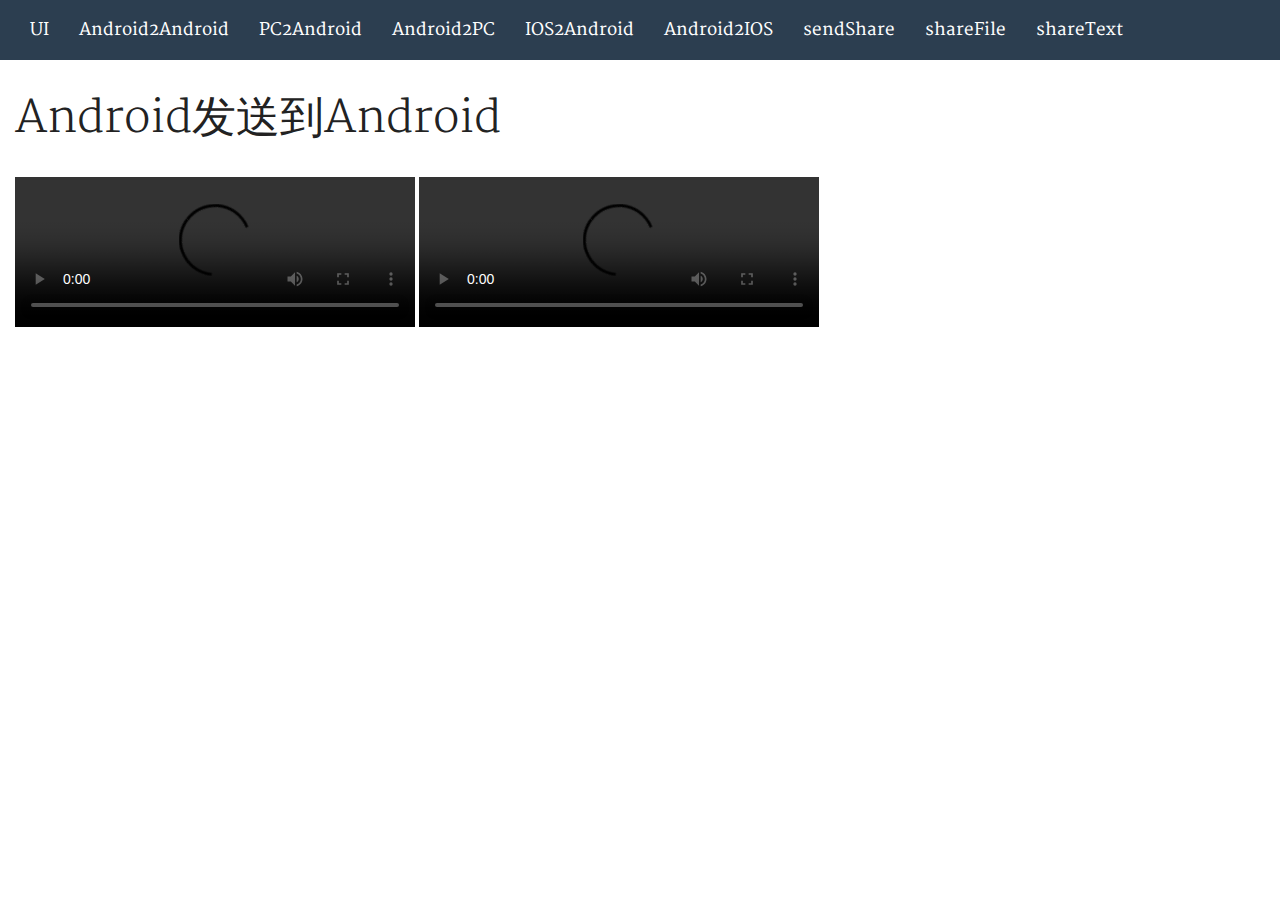
<file: Biu/android2android.html>
<!doctype html>
<html>
<head>
    <title>
    </title>

    <meta charset="utf-8">
    <meta property="wb:webmaster" content="81422e2043a0c6f6"/>
    <meta http-equiv="X-UA-Compatible" content="IE=edge">
    <meta name="viewport" content="width=device-width, initial-scale=1">
    <link rel="stylesheet" type="text/css" href="css/blog.min.css"/>
    <link rel="stylesheet" type="text/css" href="css/style.css"/>

    <!-- HTML5 shim and Respond.js IE8 support of HTML5 elements and media queries -->
    <!--[if lt IE 9]>
      <script src="https://oss.maxcdn.com/libs/html5shiv/3.7.0/html5shiv.js"></script>
      <script src="https://oss.maxcdn.com/libs/respond.js/1.4.2/respond.min.js"></script>
    <![endif]-->

</head>
<body>

<div class="navbar navbar-inverse navbar-static-top" role="navigation">
    <div class="container">
        <div class="navbar-header">
            <button type="button" class="navbar-toggle" data-toggle="collapse" data-target=".navbar-collapse">
                <span class="sr-only">Toggle navigation</span>
                <span class="icon-bar"></span>
                <span class="icon-bar"></span>
                <span class="icon-bar"></span>
            </button>
        </div>
        <div class="navbar-collapse collapse">
            <ul class="nav navbar-nav">
                <li><a href="index.html">UI</a></li>
                <li><a href="android2android.html">Android2Android</a></li>
                <li><a href="pc2android.html">PC2Android</a></li>
                <li><a href="android2pc.html">Android2PC</a></li>
                <li><a href="ios2android.html">IOS2Android</a></li>
                <li><a href="android2ios.html">Android2IOS</a></li>
                <li><a href="sendShare.html">sendShare</a></li>
                <li><a href="shareFile.html">shareFile</a></li>
                <li><a href="shareText.html">shareText</a></li>
            </ul>
        </div>
    </div>
</div>

<div class="container content">

    <div class="page-header">
        <h1>
            Android发送到Android
        </h1>
    </div>


    <div class="page-content">
        <video width="400" autoplay controls>
            <source src="http://bbbbiu-com.oss-cn-hangzhou.aliyuncs.com/Introv2/Android2Android2.mp4" type="video/mp4">
            Your browser does not support HTML5 video.
        </video>
        <video width="400" autoplay controls>
            <source src="http://bbbbiu-com.oss-cn-hangzhou.aliyuncs.com/Introv2/Android2Android.mp4" type="video/mp4">
            Your browser does not support HTML5 video.
        </video>
    </div>

    <div class="page-bottom">
    </div>

</div>

</body>
</html>
</file>
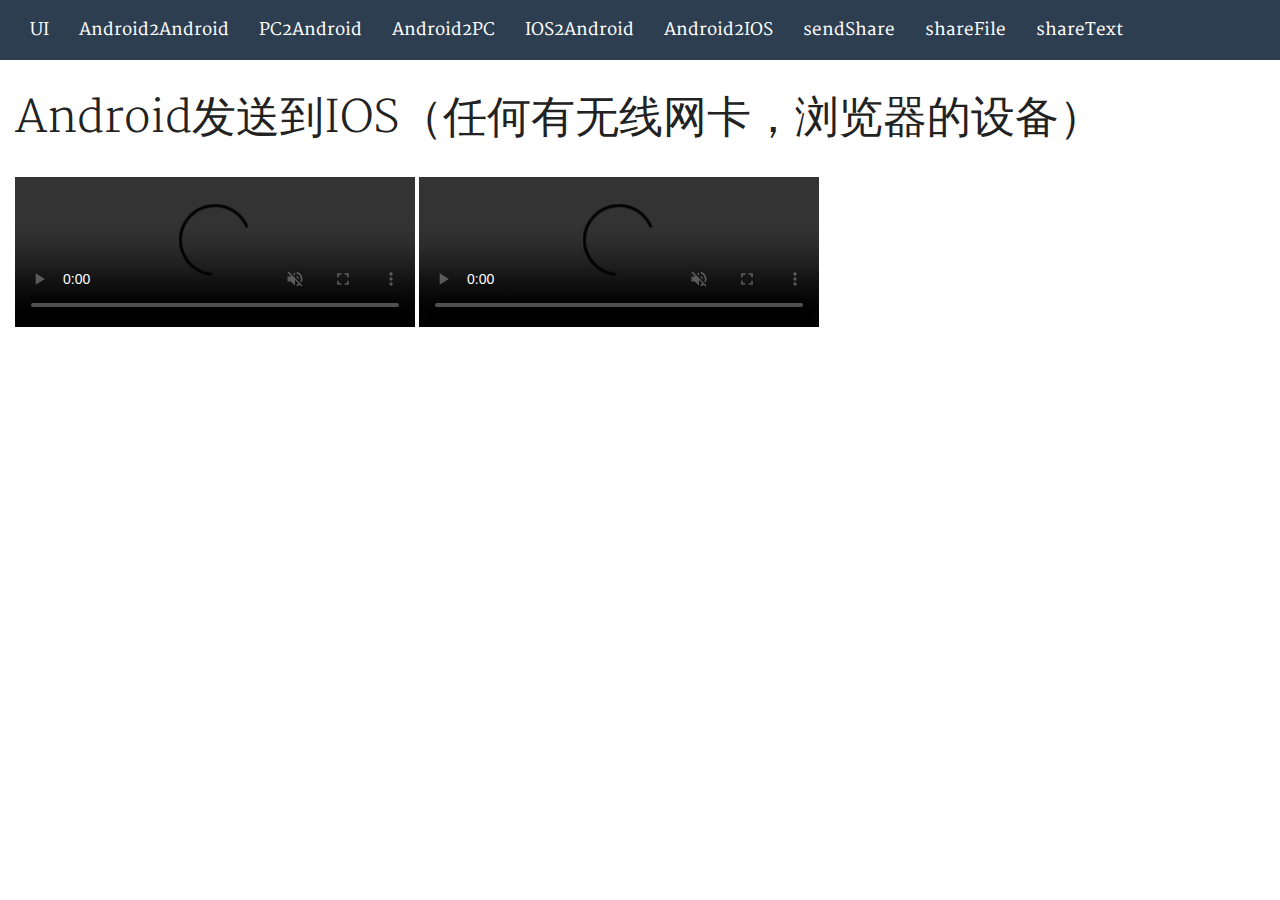
<file: Biu/android2ios.html>
<!doctype html>
<html>
<head>
    <title>
    </title>

    <meta charset="utf-8">
    <meta property="wb:webmaster" content="81422e2043a0c6f6"/>
    <meta http-equiv="X-UA-Compatible" content="IE=edge">
    <meta name="viewport" content="width=device-width, initial-scale=1">
    <link rel="stylesheet" type="text/css" href="css/blog.min.css"/>
    <link rel="stylesheet" type="text/css" href="css/style.css"/>

    <!-- HTML5 shim and Respond.js IE8 support of HTML5 elements and media queries -->
    <!--[if lt IE 9]>
      <script src="https://oss.maxcdn.com/libs/html5shiv/3.7.0/html5shiv.js"></script>
      <script src="https://oss.maxcdn.com/libs/respond.js/1.4.2/respond.min.js"></script>
    <![endif]-->

</head>
<body>

<div class="navbar navbar-inverse navbar-static-top" role="navigation">
    <div class="container">
        <div class="navbar-header">
            <button type="button" class="navbar-toggle" data-toggle="collapse" data-target=".navbar-collapse">
                <span class="sr-only">Toggle navigation</span>
                <span class="icon-bar"></span>
                <span class="icon-bar"></span>
                <span class="icon-bar"></span>
            </button>
        </div>
        <div class="navbar-collapse collapse">
            <ul class="nav navbar-nav">
                <li><a href="index.html">UI</a></li>
                <li><a href="android2android.html">Android2Android</a></li>
                <li><a href="pc2android.html">PC2Android</a></li>
                <li><a href="android2pc.html">Android2PC</a></li>
                <li><a href="ios2android.html">IOS2Android</a></li>
                <li><a href="android2ios.html">Android2IOS</a></li>
                <li><a href="sendShare.html">sendShare</a></li>
                <li><a href="shareFile.html">shareFile</a></li>
                <li><a href="shareText.html">shareText</a></li>
            </ul>
        </div>
    </div>
</div>

<div class="container content">

    <div class="page-header">
        <h1>
            Android发送到IOS（任何有无线网卡，浏览器的设备）
        </h1>
    </div>


    <div class="page-content">
        <video width="400" autoplay controls muted>
            <source src="http://bbbbiu-com.oss-cn-hangzhou.aliyuncs.com/Introv2/Android2IOS-Android.mp4" type="video/mp4">
            Your browser does not support HTML5 video.
        </video>
        <video width="400" autoplay controls muted>
            <source src="http://bbbbiu-com.oss-cn-hangzhou.aliyuncs.com/Introv2/Android2IOS-IOS.mp4" type="video/mp4">
            Your browser does not support HTML5 video.
        </video>
    </div>

    <div class="page-bottom">
    </div>

</div>

</body>
</html>
</file>
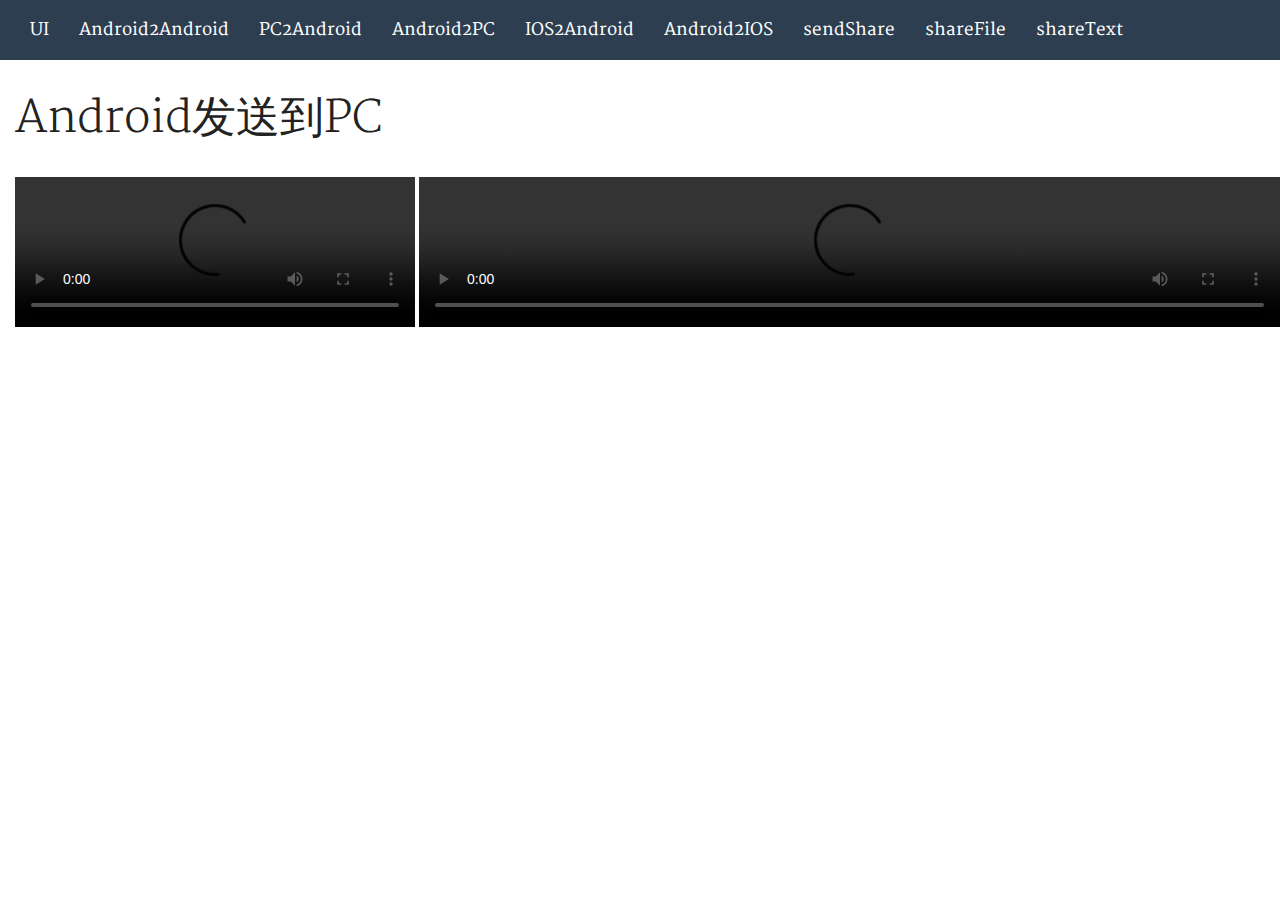
<file: Biu/android2pc.html>
<!doctype html>
<html>
<head>
    <title>
    </title>

    <meta charset="utf-8">
    <meta property="wb:webmaster" content="81422e2043a0c6f6"/>
    <meta http-equiv="X-UA-Compatible" content="IE=edge">
    <meta name="viewport" content="width=device-width, initial-scale=1">
    <link rel="stylesheet" type="text/css" href="css/blog.min.css"/>
    <link rel="stylesheet" type="text/css" href="css/style.css"/>

    <!-- HTML5 shim and Respond.js IE8 support of HTML5 elements and media queries -->
    <!--[if lt IE 9]>
      <script src="https://oss.maxcdn.com/libs/html5shiv/3.7.0/html5shiv.js"></script>
      <script src="https://oss.maxcdn.com/libs/respond.js/1.4.2/respond.min.js"></script>
    <![endif]-->

</head>
<body>

<div class="navbar navbar-inverse navbar-static-top" role="navigation">
    <div class="container">
        <div class="navbar-header">
            <button type="button" class="navbar-toggle" data-toggle="collapse" data-target=".navbar-collapse">
                <span class="sr-only">Toggle navigation</span>
                <span class="icon-bar"></span>
                <span class="icon-bar"></span>
                <span class="icon-bar"></span>
            </button>
        </div>
        <div class="navbar-collapse collapse">
            <ul class="nav navbar-nav">
                <li><a href="index.html">UI</a></li>
                <li><a href="android2android.html">Android2Android</a></li>
                <li><a href="pc2android.html">PC2Android</a></li>
                <li><a href="android2pc.html">Android2PC</a></li>
                <li><a href="ios2android.html">IOS2Android</a></li>
                <li><a href="android2ios.html">Android2IOS</a></li>
                <li><a href="sendShare.html">sendShare</a></li>
                <li><a href="shareFile.html">shareFile</a></li>
                <li><a href="shareText.html">shareText</a></li>
            </ul>
        </div>
    </div>
</div>

<div class="container content">

    <div class="page-header">
        <h1>
            Android发送到PC
        </h1>
    </div>


    <div class="page-content">
        <video width="400" autoplay controls>
            <source src="http://bbbbiu-com.oss-cn-hangzhou.aliyuncs.com/Introv2/Android2PC-Android.mp4" type="video/mp4">
            Your browser does not support HTML5 video.
        </video>
        <video width="960" autoplay controls>
            <source src="http://bbbbiu-com.oss-cn-hangzhou.aliyuncs.com/Introv2/Android2PC-PC.mp4" type="video/mp4">
            Your browser does not support HTML5 video.
        </video>
    </div>

    <div class="page-bottom">
    </div>

</div>

</body>
</html>
</file>
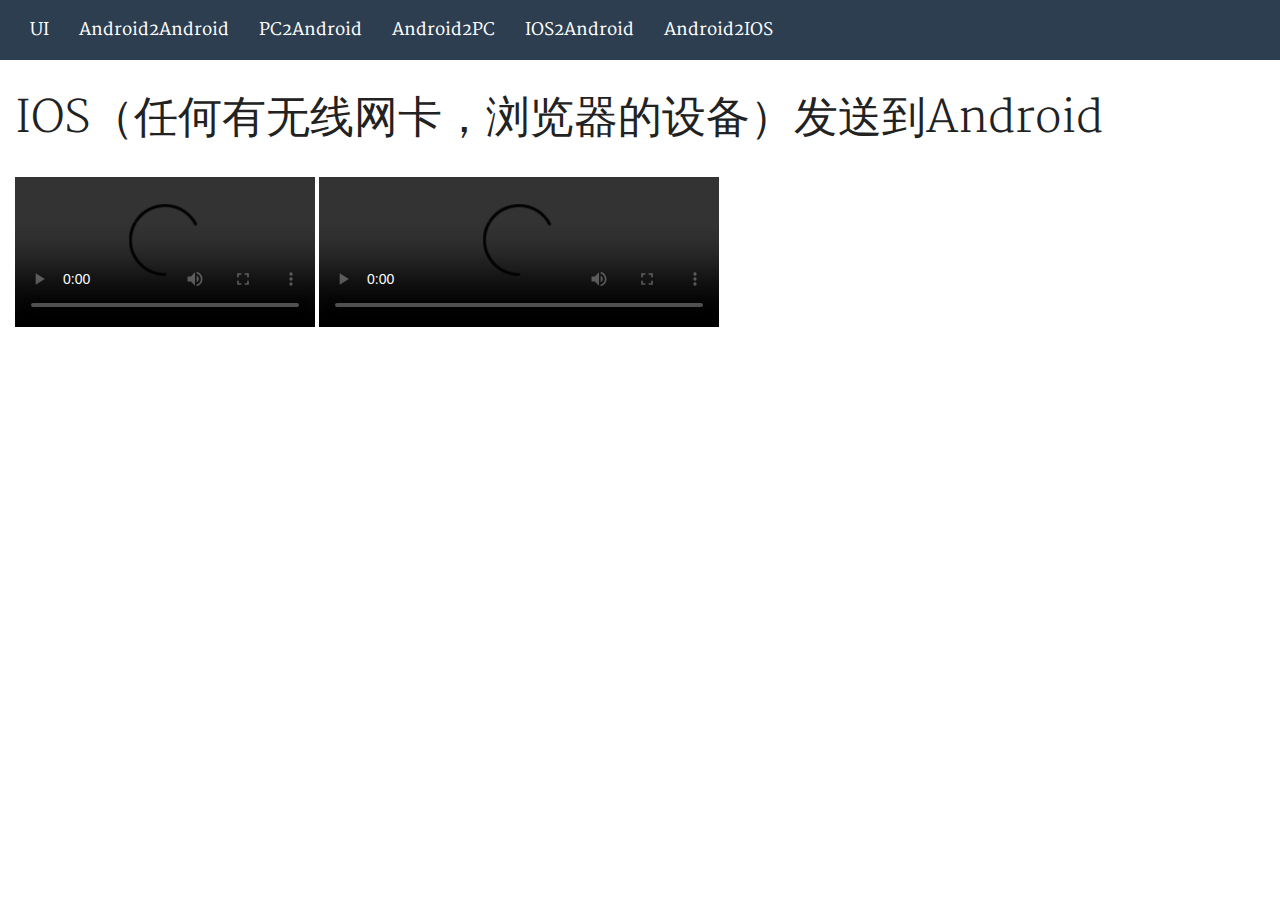
<file: Biu/ios2android.html>
<!doctype html>
<html>
<head>
    <title>
    </title>

    <meta charset="utf-8">
    <meta property="wb:webmaster" content="81422e2043a0c6f6"/>
    <meta http-equiv="X-UA-Compatible" content="IE=edge">
    <meta name="viewport" content="width=device-width, initial-scale=1">
    <link rel="stylesheet" type="text/css" href="css/blog.min.css"/>
    <link rel="stylesheet" type="text/css" href="css/style.css"/>


    <!-- HTML5 shim and Respond.js IE8 support of HTML5 elements and media queries -->
    <!--[if lt IE 9]>
      <script src="https://oss.maxcdn.com/libs/html5shiv/3.7.0/html5shiv.js"></script>
      <script src="https://oss.maxcdn.com/libs/respond.js/1.4.2/respond.min.js"></script>
    <![endif]-->

</head>
<body>

<div class="navbar navbar-inverse navbar-static-top" role="navigation">
    <div class="container">
        <div class="navbar-header">
            <button type="button" class="navbar-toggle" data-toggle="collapse" data-target=".navbar-collapse">
                <span class="sr-only">Toggle navigation</span>
                <span class="icon-bar"></span>
                <span class="icon-bar"></span>
                <span class="icon-bar"></span>
            </button>
        </div>
        <div class="navbar-collapse collapse">
            <ul class="nav navbar-nav">
                <li><a href="index.html">UI</a></li>
                <li><a href="android2android.html">Android2Android</a></li>
                <li><a href="pc2android.html">PC2Android</a></li>
                <li><a href="android2pc.html">Android2PC</a></li>
                <li><a href="ios2android.html">IOS2Android</a></li>
                <li><a href="android2ios.html">Android2IOS</a></li>
            </ul>
        </div>
    </div>
</div>

<div class="container content">

    <div class="page-header">
        <h1>
            IOS（任何有无线网卡，浏览器的设备）发送到Android
        </h1>
    </div>


    <div class="page-content">
        <video width="300" autoplay controls>
            <source src="http://bbbbiu-com.oss-cn-hangzhou.aliyuncs.com/intro/IOS2Android-Android.mp4" type="video/mp4">
            Your browser does not support HTML5 video.
        </video>
        <video width="400" autoplay controls>
            <source src="http://bbbbiu-com.oss-cn-hangzhou.aliyuncs.com/intro/IOS2Android-IOS.mp4" type="video/mp4">
            Your browser does not support HTML5 video.
        </video>
    </div>

    <div class="page-bottom">
    </div>

</div>

</body>
</html>
</file>
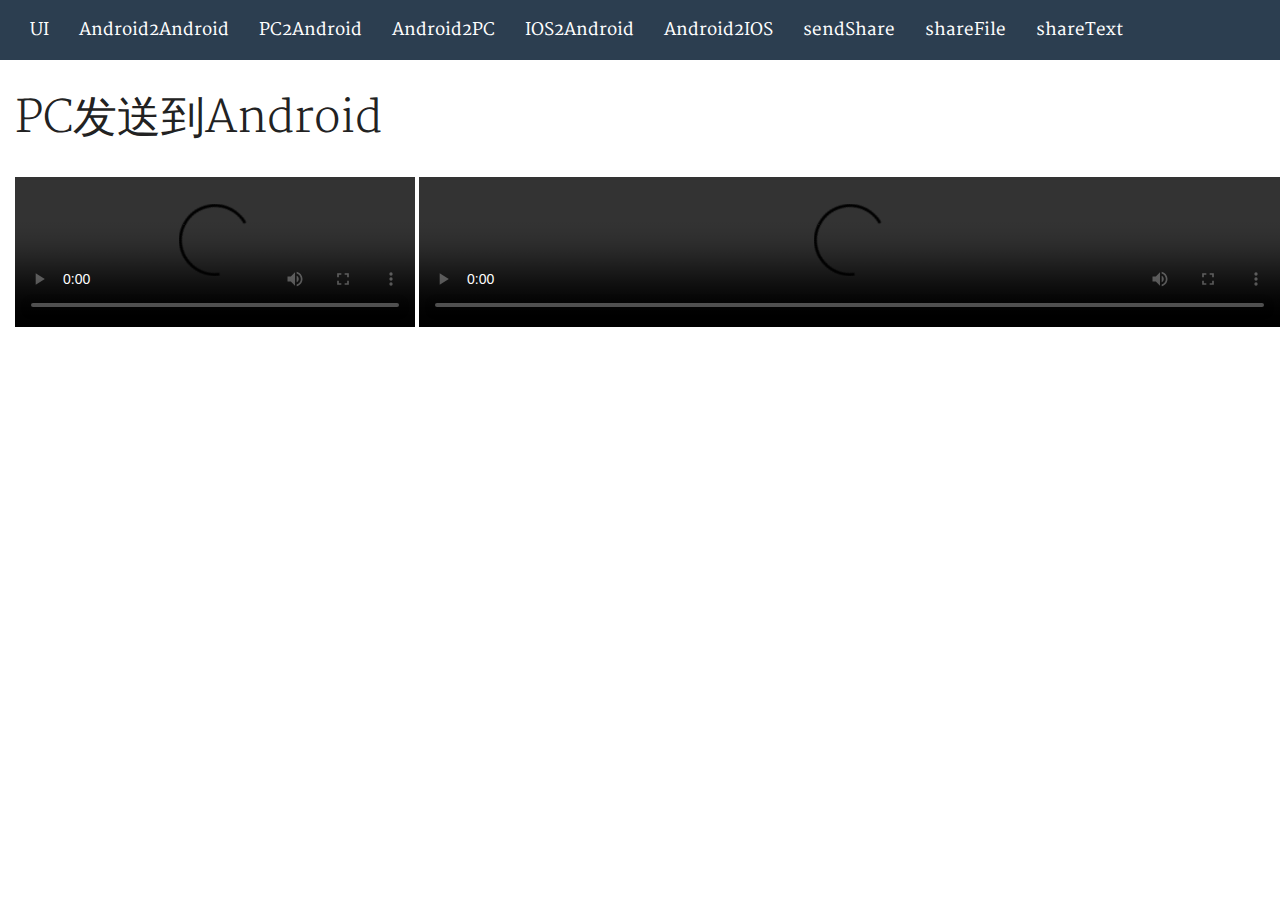
<file: Biu/pc2android.html>
<!doctype html>
<html>
<head>
    <title>
    </title>

    <meta charset="utf-8">
    <meta property="wb:webmaster" content="81422e2043a0c6f6"/>
    <meta http-equiv="X-UA-Compatible" content="IE=edge">
    <meta name="viewport" content="width=device-width, initial-scale=1">
    <link rel="stylesheet" type="text/css" href="css/blog.min.css"/>
    <link rel="stylesheet" type="text/css" href="css/style.css"/>

    <!-- HTML5 shim and Respond.js IE8 support of HTML5 elements and media queries -->
    <!--[if lt IE 9]>
      <script src="https://oss.maxcdn.com/libs/html5shiv/3.7.0/html5shiv.js"></script>
      <script src="https://oss.maxcdn.com/libs/respond.js/1.4.2/respond.min.js"></script>
    <![endif]-->

</head>
<body>

<div class="navbar navbar-inverse navbar-static-top" role="navigation">
    <div class="container">
        <div class="navbar-header">
            <button type="button" class="navbar-toggle" data-toggle="collapse" data-target=".navbar-collapse">
                <span class="sr-only">Toggle navigation</span>
                <span class="icon-bar"></span>
                <span class="icon-bar"></span>
                <span class="icon-bar"></span>
            </button>
        </div>
        <div class="navbar-collapse collapse">
            <ul class="nav navbar-nav">
                <li><a href="index.html">UI</a></li>
                <li><a href="android2android.html">Android2Android</a></li>
                <li><a href="pc2android.html">PC2Android</a></li>
                <li><a href="android2pc.html">Android2PC</a></li>
                <li><a href="ios2android.html">IOS2Android</a></li>
                <li><a href="android2ios.html">Android2IOS</a></li>
                <li><a href="sendShare.html">sendShare</a></li>
                <li><a href="shareFile.html">shareFile</a></li>
                <li><a href="shareText.html">shareText</a></li>
            </ul>
        </div>
    </div>
</div>

<div class="container content">

    <div class="page-header">
        <h1>
            PC发送到Android
        </h1>
    </div>


    <div class="page-content">
        <video width="400" autoplay controls>
            <source src="http://bbbbiu-com.oss-cn-hangzhou.aliyuncs.com/Introv2/PC2Android-Android.mp4" type="video/mp4">
            Your browser does not support HTML5 video.
        </video>
        <video width="960" autoplay controls>
            <source src="http://bbbbiu-com.oss-cn-hangzhou.aliyuncs.com/Introv2/PC2Android-PC.mp4" type="video/mp4">
            Your browser does not support HTML5 video.
        </video>
    </div>

    <div class="page-bottom">
    </div>

</div>

</body>
</html>
</file>
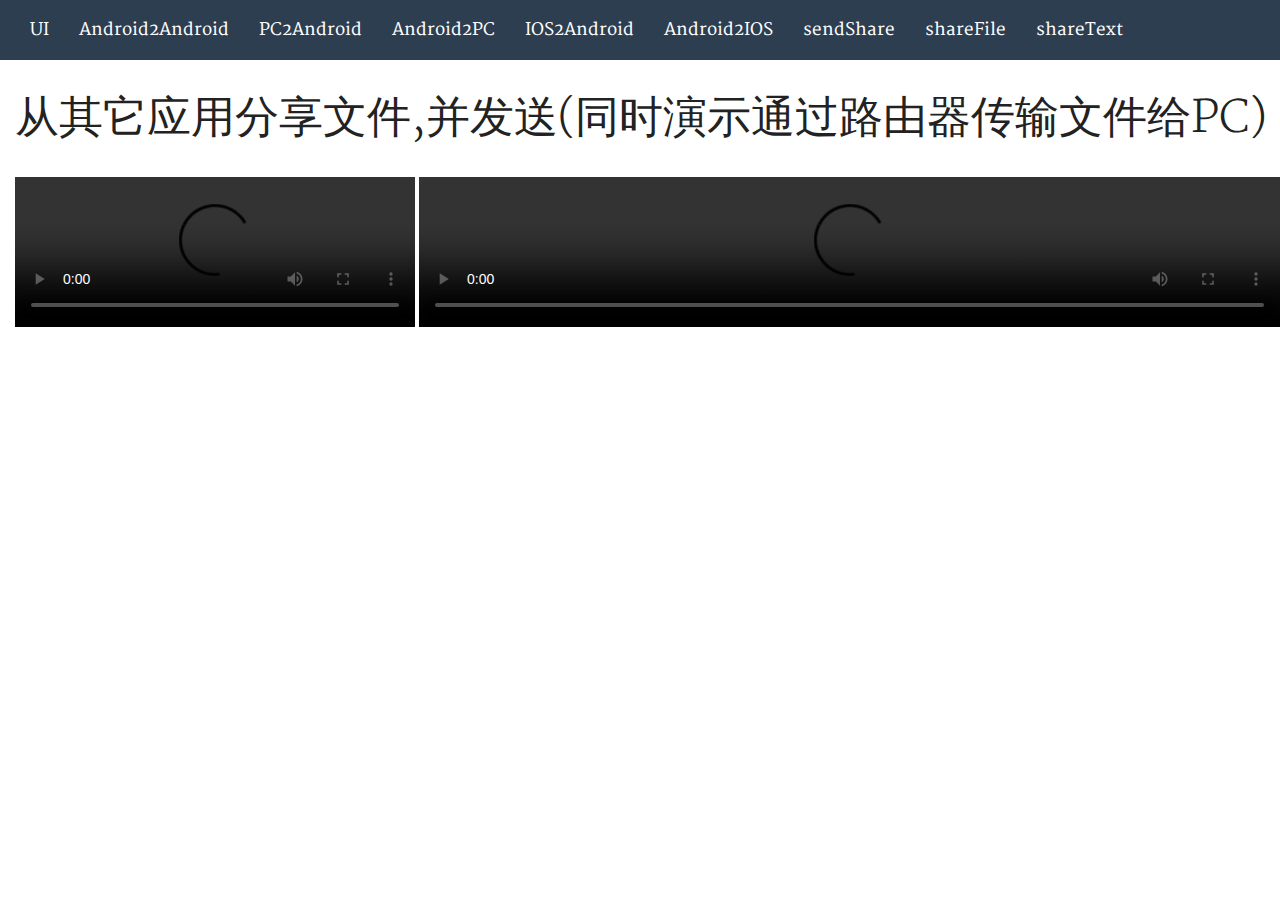
<file: Biu/shareFile.html>
<!doctype html>
<html>
<head>
    <title>
    </title>

    <meta charset="utf-8">
    <meta property="wb:webmaster" content="81422e2043a0c6f6"/>
    <meta http-equiv="X-UA-Compatible" content="IE=edge">
    <meta name="viewport" content="width=device-width, initial-scale=1">
    <link rel="stylesheet" type="text/css" href="css/blog.min.css"/>
    <link rel="stylesheet" type="text/css" href="css/style.css"/>

    <!-- HTML5 shim and Respond.js IE8 support of HTML5 elements and media queries -->
    <!--[if lt IE 9]>
      <script src="https://oss.maxcdn.com/libs/html5shiv/3.7.0/html5shiv.js"></script>
      <script src="https://oss.maxcdn.com/libs/respond.js/1.4.2/respond.min.js"></script>
    <![endif]-->

</head>
<body>

<div class="navbar navbar-inverse navbar-static-top" role="navigation">
    <div class="container">
        <div class="navbar-header">
            <button type="button" class="navbar-toggle" data-toggle="collapse" data-target=".navbar-collapse">
                <span class="sr-only">Toggle navigation</span>
                <span class="icon-bar"></span>
                <span class="icon-bar"></span>
                <span class="icon-bar"></span>
            </button>
        </div>
        <div class="navbar-collapse collapse">
            <ul class="nav navbar-nav">
                <li><a href="index.html">UI</a></li>
                <li><a href="android2android.html">Android2Android</a></li>
                <li><a href="pc2android.html">PC2Android</a></li>
                <li><a href="android2pc.html">Android2PC</a></li>
                <li><a href="ios2android.html">IOS2Android</a></li>
                <li><a href="android2ios.html">Android2IOS</a></li>
                <li><a href="sendShare.html">sendShare</a></li>
                <li><a href="shareFile.html">shareFile</a></li>
                <li><a href="shareText.html">shareText</a></li>
            </ul>
        </div>
    </div>
</div>

<div class="container content">

    <div class="page-header">
        <h1>
            从其它应用分享文件,并发送(同时演示通过路由器传输文件给PC)
        </h1>
    </div>


    <div class="page-content">
        <video width="400" autoplay controls>
            <source src="http://bbbbiu-com.oss-cn-hangzhou.aliyuncs.com/Introv2/shareFile-Android.mp4" type="video/mp4">
            Your browser does not support HTML5 video.
        </video>
        <video width="960" autoplay controls>
            <source src="http://bbbbiu-com.oss-cn-hangzhou.aliyuncs.com/Introv2/shareFile-PC.mp4" type="video/mp4">
            Your browser does not support HTML5 video.
        </video>
    </div>

    <div class="page-bottom">
    </div>

</div>

</body>
</html>
</file>
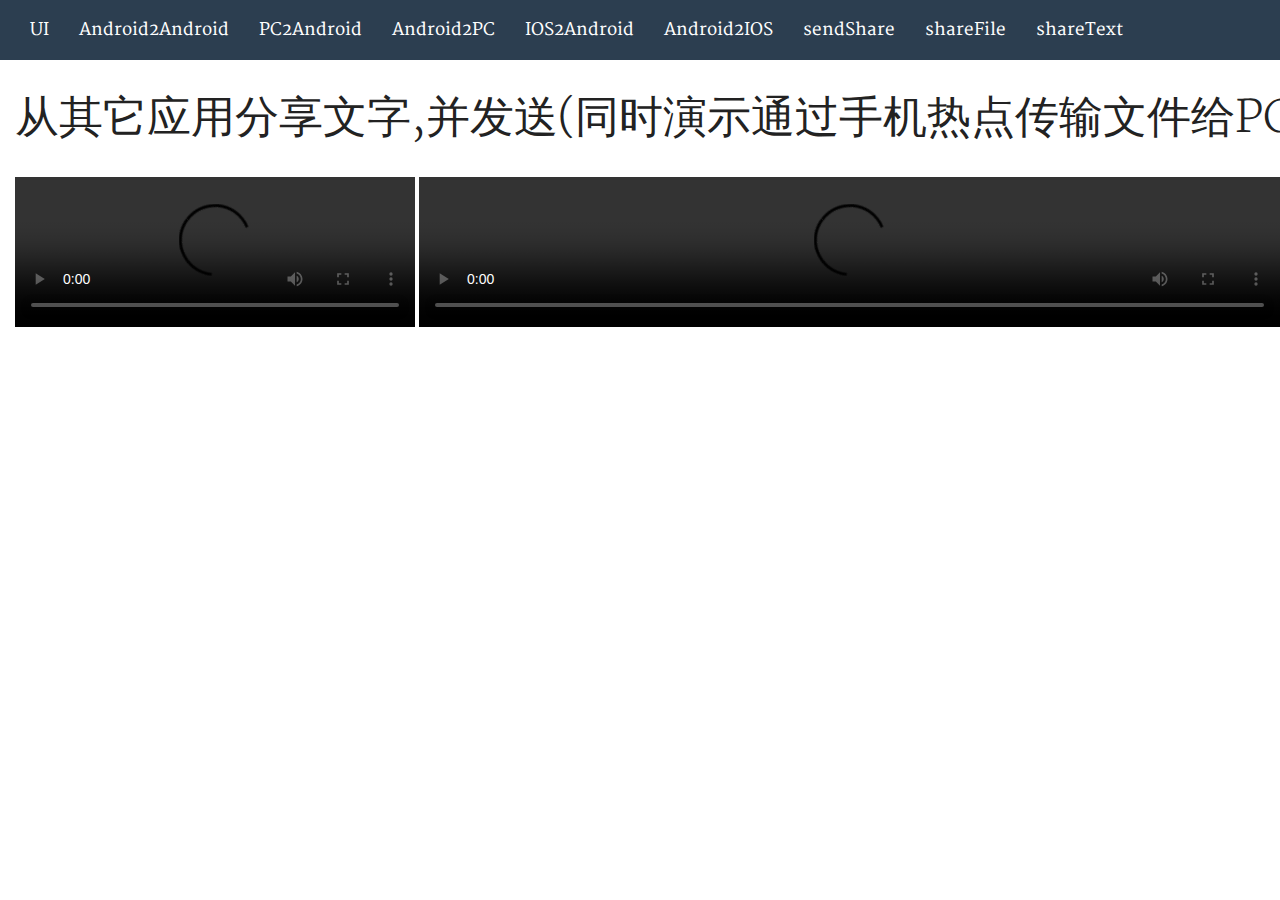
<file: Biu/shareText.html>
<!doctype html>
<html>
<head>
    <title>
    </title>

    <meta charset="utf-8">
    <meta property="wb:webmaster" content="81422e2043a0c6f6"/>
    <meta http-equiv="X-UA-Compatible" content="IE=edge">
    <meta name="viewport" content="width=device-width, initial-scale=1">
    <link rel="stylesheet" type="text/css" href="css/blog.min.css"/>
    <link rel="stylesheet" type="text/css" href="css/style.css"/>

    <!-- HTML5 shim and Respond.js IE8 support of HTML5 elements and media queries -->
    <!--[if lt IE 9]>
      <script src="https://oss.maxcdn.com/libs/html5shiv/3.7.0/html5shiv.js"></script>
      <script src="https://oss.maxcdn.com/libs/respond.js/1.4.2/respond.min.js"></script>
    <![endif]-->

</head>
<body>

<div class="navbar navbar-inverse navbar-static-top" role="navigation">
    <div class="container">
        <div class="navbar-header">
            <button type="button" class="navbar-toggle" data-toggle="collapse" data-target=".navbar-collapse">
                <span class="sr-only">Toggle navigation</span>
                <span class="icon-bar"></span>
                <span class="icon-bar"></span>
                <span class="icon-bar"></span>
            </button>
        </div>
        <div class="navbar-collapse collapse">
            <ul class="nav navbar-nav">
                <li><a href="index.html">UI</a></li>
                <li><a href="android2android.html">Android2Android</a></li>
                <li><a href="pc2android.html">PC2Android</a></li>
                <li><a href="android2pc.html">Android2PC</a></li>
                <li><a href="ios2android.html">IOS2Android</a></li>
                <li><a href="android2ios.html">Android2IOS</a></li>
                <li><a href="sendShare.html">sendShare</a></li>
                <li><a href="shareFile.html">shareFile</a></li>
                <li><a href="shareText.html">shareText</a></li>
            </ul>
        </div>
    </div>
</div>

<div class="container content">

    <div class="page-header">
        <h1>
            从其它应用分享文字,并发送(同时演示通过手机热点传输文件给PC)
        </h1>
    </div>


    <div class="page-content">
        <video width="400" autoplay controls>
            <source src="http://bbbbiu-com.oss-cn-hangzhou.aliyuncs.com/Introv2/shareText-Android.mp4" type="video/mp4">
            Your browser does not support HTML5 video.
        </video>
        <video width="940" autoplay controls>
            <source src="http://bbbbiu-com.oss-cn-hangzhou.aliyuncs.com/Introv2/shareText-PC.mp4" type="video/mp4">
            Your browser does not support HTML5 video.
        </video>
    </div>

    <div class="page-bottom">
    </div>

</div>

</body>
</html>
</file>
<file: Biu/css/style.css>
/* latin-ext */
@font-face {
    font-family: 'Source Code Pro';
    font-style: normal;
    font-weight: 400;
    src: local('Source Code Pro'), local('SourceCodePro-Regular'), url(fonts/mrl8jkM18OlOQN8JLgasDy2Q8seG17bfDXYR_jUsrzg.woff2) format('woff2');
    unicode-range: U+0100-024F, U+1E00-1EFF, U+20A0-20AB, U+20AD-20CF, U+2C60-2C7F, U+A720-A7FF;
}

/* latin */
@font-face {
    font-family: 'Source Code Pro';
    font-style: normal;
    font-weight: 400;
    src: local('Source Code Pro'), local('SourceCodePro-Regular'), url(fonts/mrl8jkM18OlOQN8JLgasD9V_2ngZ8dMf8fLgjYEouxg.woff2) format('woff2');
    unicode-range: U+0000-00FF, U+0131, U+0152-0153, U+02C6, U+02DA, U+02DC, U+2000-206F, U+2074, U+20AC, U+2212, U+2215, U+E0FF, U+EFFD, U+F000;
}

/* latin-ext */
@font-face {
    font-family: 'Source Code Pro';
    font-style: normal;
    font-weight: 700;
    src: local('Source Code Pro Bold'), local('SourceCodePro-Bold'), url(fonts/leqv3v-yTsJNC7nFznSMqVxe-GPfKKFmiXaJ_Q0GFr8.woff2) format('woff2');
    unicode-range: U+0100-024F, U+1E00-1EFF, U+20A0-20AB, U+20AD-20CF, U+2C60-2C7F, U+A720-A7FF;
}

/* latin */
@font-face {
    font-family: 'Source Code Pro';
    font-style: normal;
    font-weight: 700;
    src: local('Source Code Pro Bold'), local('SourceCodePro-Bold'), url(fonts/leqv3v-yTsJNC7nFznSMqUo0As1BFRXtCDhS66znb_k.woff2) format('woff2');
    unicode-range: U+0000-00FF, U+0131, U+0152-0153, U+02C6, U+02DA, U+02DC, U+2000-206F, U+2074, U+20AC, U+2212, U+2215, U+E0FF, U+EFFD, U+F000;
}

/* latin-ext */
@font-face {
    font-family: 'Merriweather';
    font-style: normal;
    font-weight: 300;
    src: local('Merriweather Light'), local('Merriweather-Light'), url(fonts/ZvcMqxEwPfh2qDWBPxn6nhLwFvNxpkIoVzlXSkPSYkA.woff2) format('woff2');
    unicode-range: U+0100-024F, U+1E00-1EFF, U+20A0-20AB, U+20AD-20CF, U+2C60-2C7F, U+A720-A7FF;
}

/* latin */
@font-face {
    font-family: 'Merriweather';
    font-style: normal;
    font-weight: 300;
    src: local('Merriweather Light'), local('Merriweather-Light'), url(fonts/ZvcMqxEwPfh2qDWBPxn6nk4GofcKVZz6wtzX_QUIqsI.woff2) format('woff2');
    unicode-range: U+0000-00FF, U+0131, U+0152-0153, U+02C6, U+02DA, U+02DC, U+2000-206F, U+2074, U+20AC, U+2212, U+2215, U+E0FF, U+EFFD, U+F000;
}

/* latin-ext */
@font-face {
    font-family: 'Merriweather';
    font-style: normal;
    font-weight: 400;
    src: local('Merriweather'), url(fonts/RFda8w1V0eDZheqfcyQ4ED0LW-43aMEzIO6XUTLjad8.woff2) format('woff2');
    unicode-range: U+0100-024F, U+1E00-1EFF, U+20A0-20AB, U+20AD-20CF, U+2C60-2C7F, U+A720-A7FF;
}

/* latin */
@font-face {
    font-family: 'Merriweather';
    font-style: normal;
    font-weight: 400;
    src: local('Merriweather'), url(fonts/RFda8w1V0eDZheqfcyQ4EOgdm0LZdjqr5-oayXSOefg.woff2) format('woff2');
    unicode-range: U+0000-00FF, U+0131, U+0152-0153, U+02C6, U+02DA, U+02DC, U+2000-206F, U+2074, U+20AC, U+2212, U+2215, U+E0FF, U+EFFD, U+F000;
}

/* latin-ext */
@font-face {
    font-family: 'Merriweather';
    font-style: normal;
    font-weight: 700;
    src: local('Merriweather Bold'), local('Merriweather-Bold'), url(fonts/ZvcMqxEwPfh2qDWBPxn6nuIaMZP5eRGvEWe_CNIU_oY.woff2) format('woff2');
    unicode-range: U+0100-024F, U+1E00-1EFF, U+20A0-20AB, U+20AD-20CF, U+2C60-2C7F, U+A720-A7FF;
}

/* latin */
@font-face {
    font-family: 'Merriweather';
    font-style: normal;
    font-weight: 700;
    src: local('Merriweather Bold'), local('Merriweather-Bold'), url(fonts/ZvcMqxEwPfh2qDWBPxn6nnNuWYKPzoeKl5tYj8yhly0.woff2) format('woff2');
    unicode-range: U+0000-00FF, U+0131, U+0152-0153, U+02C6, U+02DA, U+02DC, U+2000-206F, U+2074, U+20AC, U+2212, U+2215, U+E0FF, U+EFFD, U+F000;
}

/* latin-ext */
@font-face {
    font-family: 'Merriweather';
    font-style: italic;
    font-weight: 300;
    src: local('Merriweather Light Italic'), local('Merriweather-LightItalic'), url(fonts/EYh7Vl4ywhowqULgRdYwIJpID8tihKRMKfpfDQ5OzSE.woff2) format('woff2');
    unicode-range: U+0100-024F, U+1E00-1EFF, U+20A0-20AB, U+20AD-20CF, U+2C60-2C7F, U+A720-A7FF;
}

/* latin */
@font-face {
    font-family: 'Merriweather';
    font-style: italic;
    font-weight: 300;
    src: local('Merriweather Light Italic'), local('Merriweather-LightItalic'), url(fonts/EYh7Vl4ywhowqULgRdYwIHM1hBkL4m68a-ReB_y0NYc.woff2) format('woff2');
    unicode-range: U+0000-00FF, U+0131, U+0152-0153, U+02C6, U+02DA, U+02DC, U+2000-206F, U+2074, U+20AC, U+2212, U+2215, U+E0FF, U+EFFD, U+F000;
}

/*
.sidebar { padding: 10px 0 0; }
.well ul { padding: 0; }
*/
body {
}

/*
code {border: none; background-color:inherit; color: #bb8844;}
pre {color: #222; font-size: 14px;}
*/

.quiet {
    font-size: 12px;
}

/* Entries */
div.post-info {
    font-size: 75%;
    margin-bottom: 16px;
    margin-top: -24px;
    text-align: right;
}

/* Comments */
h2#comments {
    margin-top: 36px;
}

textarea#comment {
    height: 150px;
}

li.entry-list-item {
    margin-bottom: 70px;
}

img {
    display: block;
    max-width: 100%;
    height: auto;
}

textarea {
    max-width: 100%;
}

code {
    font-family: Consolas, "Liberation Mono", Menlo, Courier, monospace;
    font-size: 85%;
    background-color: rgba(0, 0, 0, .02);
    padding: .2em .5em;
    border: 1px solid #efefef;
    border-radius: 3px;
    word-wrap: break-word;
    margin: 0 2px;
}

table, table > tbody > tr > td, table > tbody > tr > th, table > tfoot > tr > td, table > tfoot > tr > th, table > thead > tr > td, table > thead > tr > th {
    border: 1px solid #ecf0f1;
    padding: 8px;
    line-height: 1.8;
    vertical-align: top;
}

table {
    width: 100%;
    margin-bottom: 30px;
}

table {

}

table {
    max-width: 100%;
    background-color: transparent;
    border-collapse: collapse;
    border-spacing: 0;
}

.container {
    width: 1600px;
    margin: 0 auto;
}

.page-header {
    margin-bottom: 0px;
    margin-top: 0px;
}
h1{
    margin-top: 0px;
}
</file>
